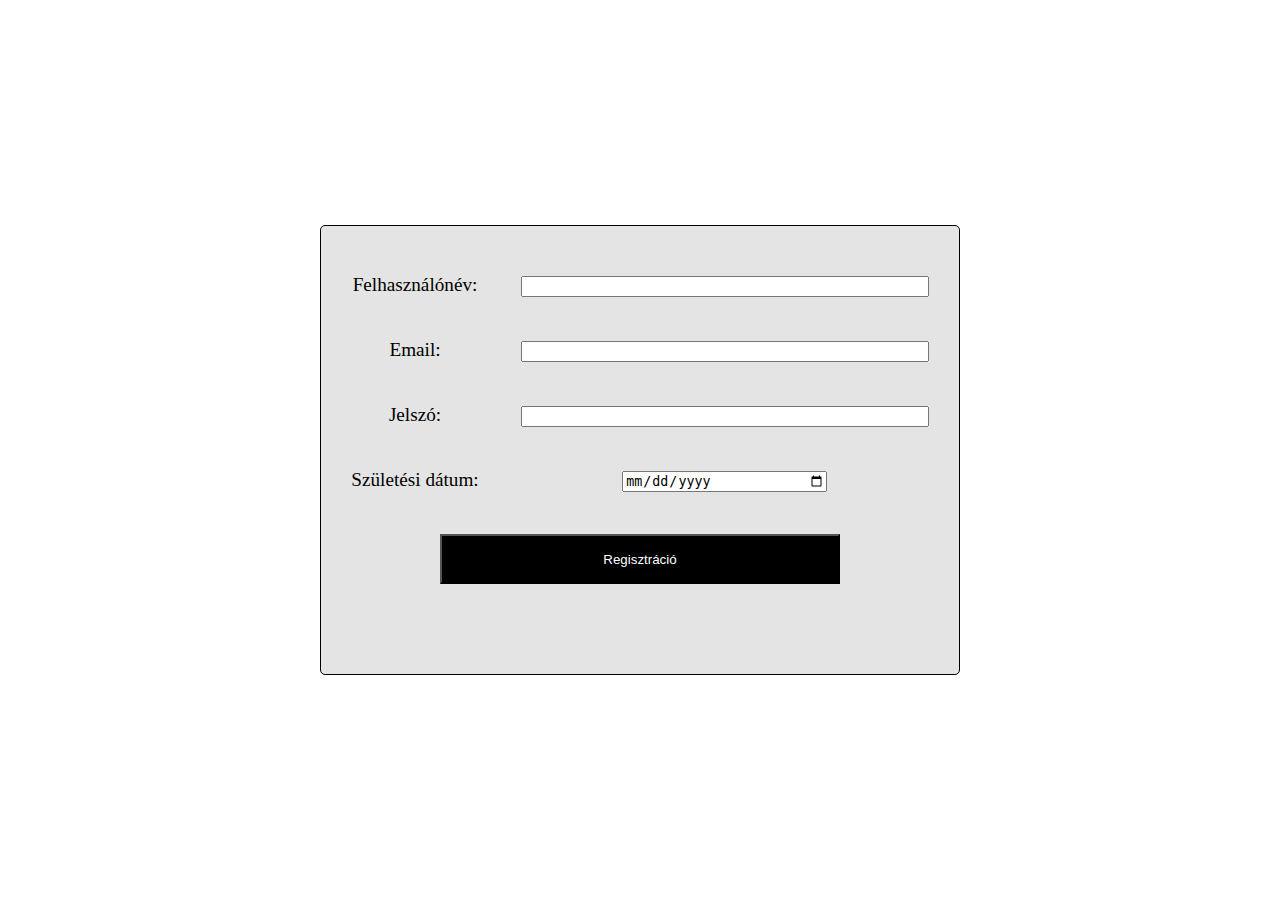
<file: index.html>
<!DOCTYPE html>
<html lang="en">
<head>
    <meta charset="UTF-8">
    <meta name="viewport" content="width=device-width, initial-scale=1.0">
    <title>Document</title>

    <link rel="stylesheet" href="style.css">
</head>
<body>
    <div class="container">
        <form>
            <table>
                <tr>
                    <td><Label for="name">Felhasználónév: </Label></td>
                    <td><input type="text" name="name" id="name"></td>
                </tr>
                <tr>
                    <td><Label for="email">Email: </Label></td>
                    <td><input type="email" name="email" id="email"></td>
                </tr>
                <tr>
                    <td><Label for="passw">Jelszó: </Label></td>
                    <td><input type="password" name="passw" id="passw"></td>
                </tr>
                <tr>
                    <td><Label for="date">Születési dátum: </Label></td>
                    <td><input type="date" name="date" id="date"></td>
                </tr>
                <tr>
                    <td colspan="2"><input type="button" onclick="Forumkuld()" value="Regisztráció" id="submit"></td>
                </tr>
                <tr>
                    <td colspan="2"><div id="error"></div></td>
                </tr>
            </table>
        </form>


    </div>

    <script src="script.js"></script>
</body>
</html>
</file>
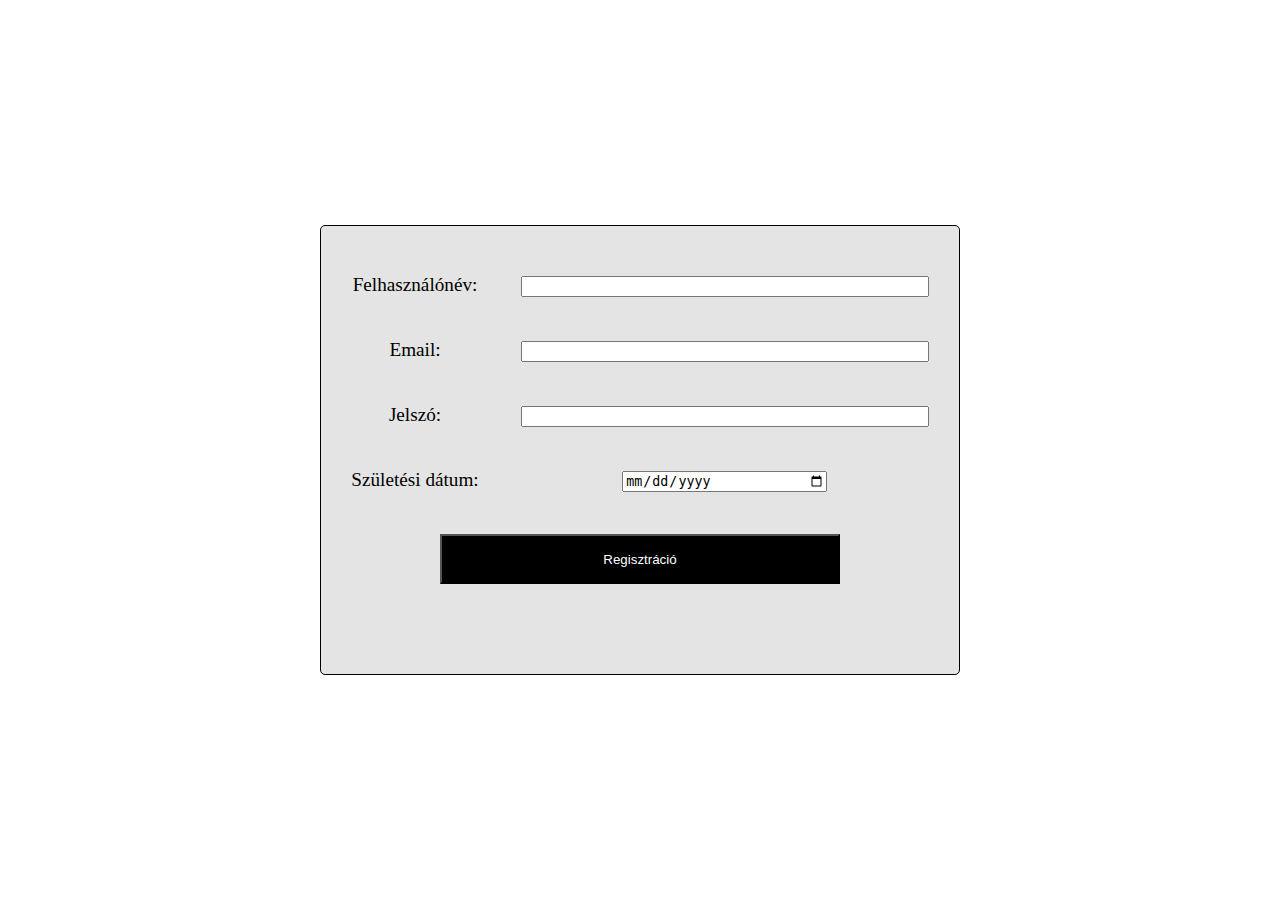
<file: Ratkai_Krisztian.html>
<!DOCTYPE html>
<html lang="en">
<head>
    <meta charset="UTF-8">
    <meta name="viewport" content="width=device-width, initial-scale=1.0">
    <title>Document</title>

    <link rel="stylesheet" href="Ratkai_krisztian.css">
</head>
<body>
    <div class="container">
        <form>
            <table>
                <tr>
                    <td><Label for="name">Felhasználónév: </Label></td>
                    <td><input type="text" name="name" id="name"></td>
                </tr>
                <tr>
                    <td><Label for="email">Email: </Label></td>
                    <td><input type="email" name="email" id="email"></td>
                </tr>
                <tr>
                    <td><Label for="passw">Jelszó: </Label></td>
                    <td><input type="password" name="passw" id="passw"></td>
                </tr>
                <tr>
                    <td><Label for="date">Születési dátum: </Label></td>
                    <td><input type="date" name="date" id="date"></td>
                </tr>
                <tr>
                    <td colspan="2"><input type="button" onclick="Forumkuld()" value="Regisztráció" id="submit"></td>
                </tr>
                <tr>
                    <td colspan="2"><div id="error"></div></td>
                </tr>
            </table>
        </form>


    </div>

    <script src="Ratkai_Krisztian.js"></script>
</body>
</html>
</file>
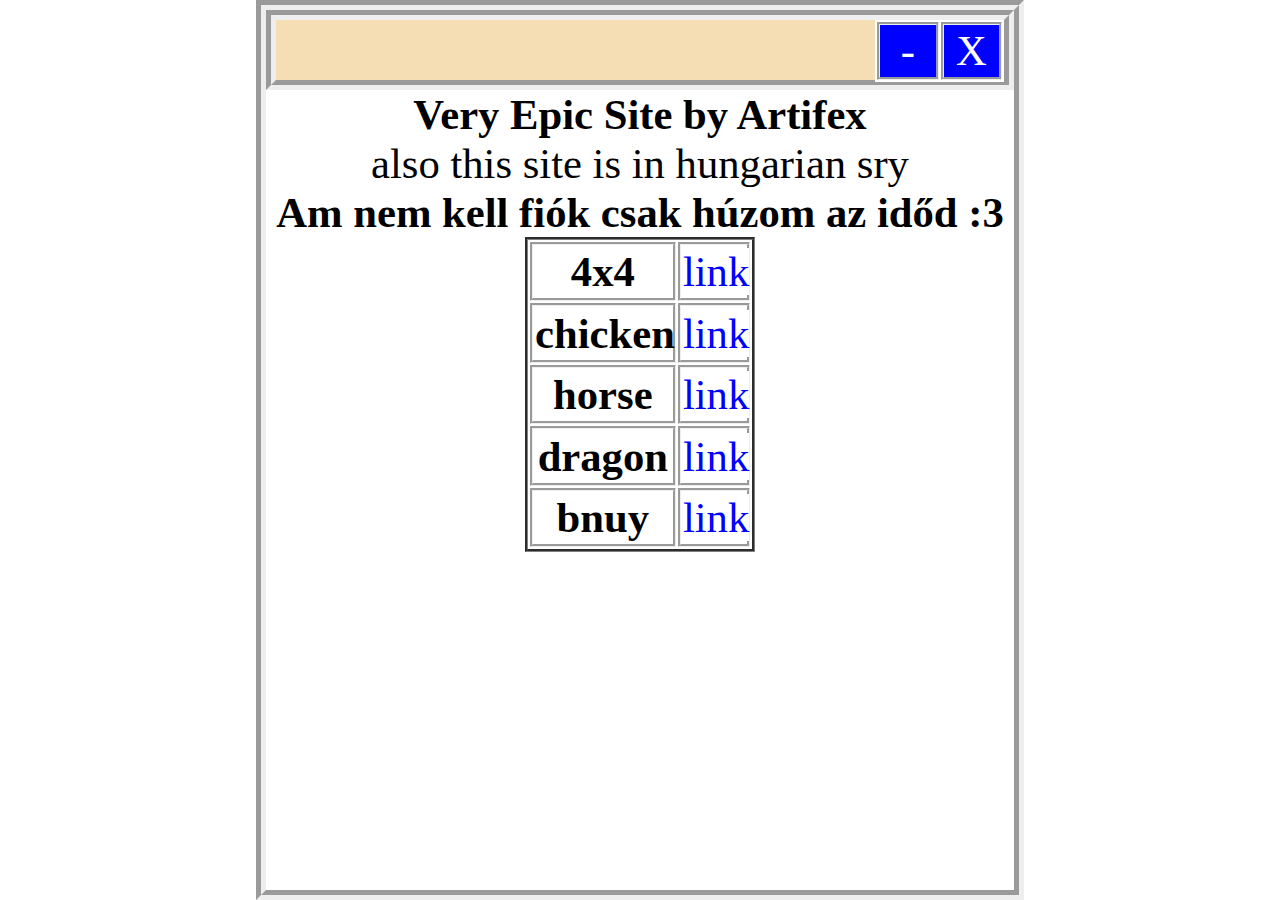
<file: Site/SiteHome.html>
<!DOCTYPE html>
<html lang="en">
<head>
    <meta charset="UTF-8">
    <meta name="viewport" content="width=device-width, initial-scale=1.0">
    <title>VeryEpicSite</title>
    <link rel="stylesheet" href="style2.css">
</head>
<body>
    <div class="container">
        <header>
            <table id="headtable">
                <tr>
                    <td id="headtd">-</td>
                    <td id="headtd">X</td>
                </tr>
            </table>
        </header>
        <h1>Very Epic Site by Artifex</h1>
        <p>also this site is in hungarian sry</p>
        <h2>Am nem kell fiók csak húzom az időd :3</h2>
        <table id="wawa">
            <tr>
                <td><h2>4x4</h2></td>
                <td><a href="GoofySites/4x4.html">link</a></td>
            </tr>
            <tr>
                <td><h2>chicken</h2></td>
                <td><a href="GoofySites/chicken.html">link</a></td>
            </tr>
            <tr>
                <td><h2>horse</h2></td>
                <td><a href="GoofySites/horse.html">link</a></td>
            </tr>
            <tr>
                <td><h2>dragon</h2></td>
                <td><a href="GoofySites/dragon.html">link</a></td>
            </tr>
            <tr>
                <td><h2>bnuy</h2></td>
                <td><a href="GoofySites/bnuy.html">link</a></td>
            </tr>
        </table>
    </div>
</body>
</html>
</file>
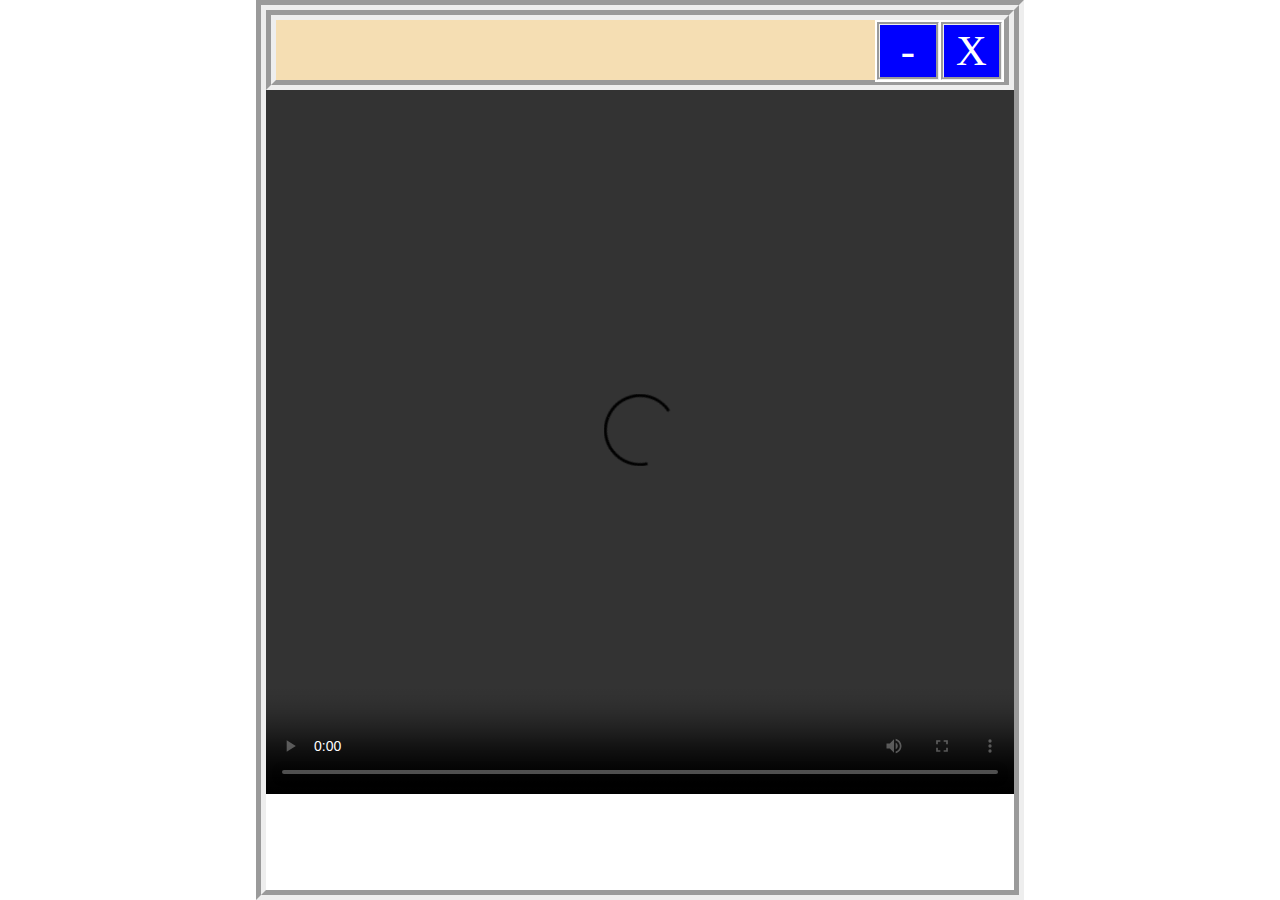
<file: Site/GoofySites/4x4.html>
<!DOCTYPE html>
<html lang="en">
<head>
    <meta charset="UTF-8">
    <meta name="viewport" content="width=device-width, initial-scale=1.0">
    <title>Document</title>
    <link rel="stylesheet" href="../style2.css">
</head>
<body>
    <div class="container">
        <header>
            <table id="headtable">
                <tr>
                    <td id="headtd">-</td>
                    <td id="headtd">X</td>
                </tr>
            </table>
        </header>
        <video width="320" height="240" controls>
            <source src="https://media.discordapp.net/attachments/1261808214878584883/1263161452043309076/v0f044gc0000cq83eofog65idnbuh4dg.mov?ex=67c13306&is=67bfe186&hm=eaef0024661933d88efe80239487687c8ba245e8c528dee087bdeb1bc7f6e75f&" type="video/mp4">
        Your browser does not support the video tag.
        </video>
    </div>
</body>
</html>
</file>
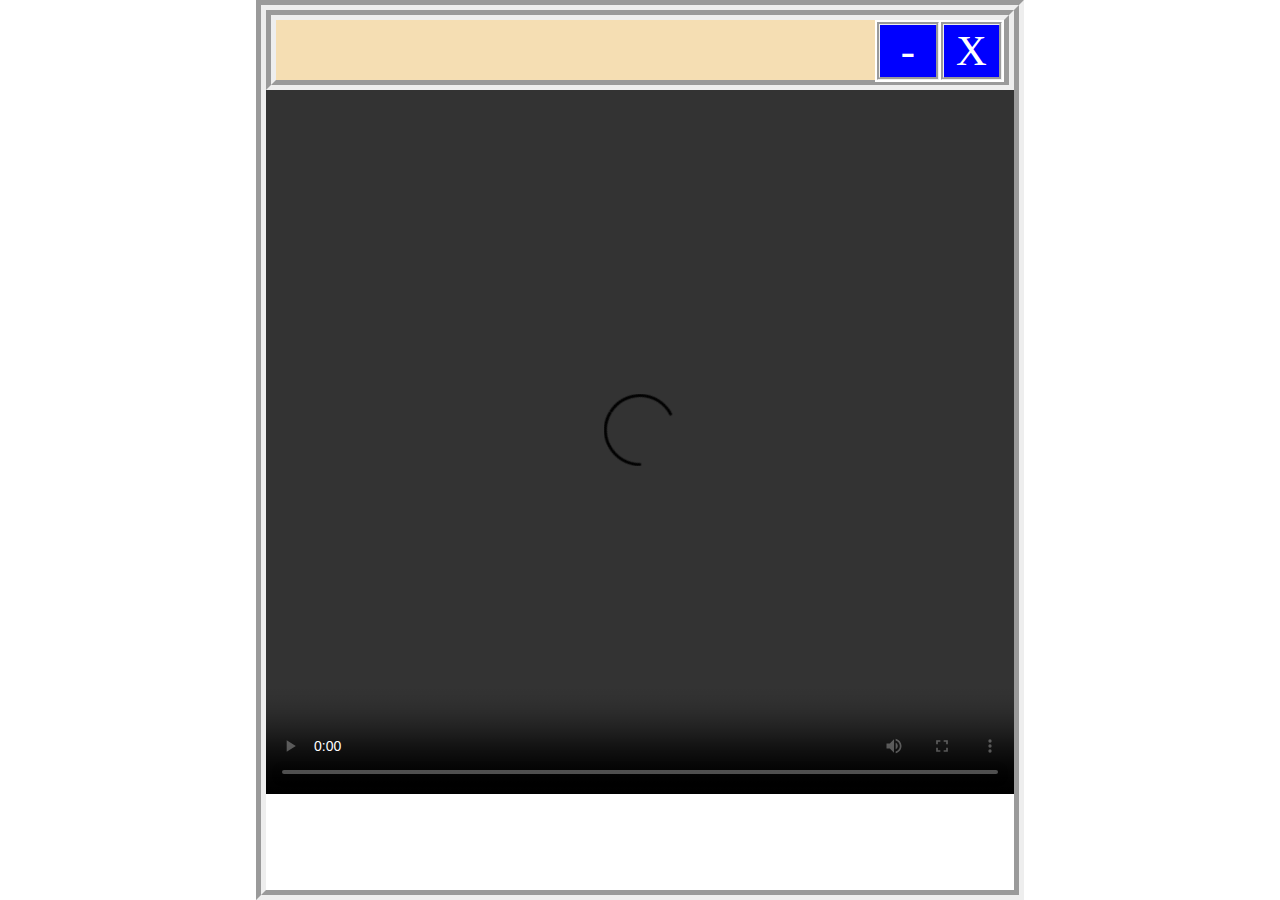
<file: Site/GoofySites/bnuy.html>
<!DOCTYPE html>
<html lang="en">
<head>
    <meta charset="UTF-8">
    <meta name="viewport" content="width=device-width, initial-scale=1.0">
    <title>Document</title>
    <link rel="stylesheet" href="../style2.css">
</head>
<body>
    <div class="container">
        <header>
            <table id="headtable">
                <tr>
                    <td id="headtd">-</td>
                    <td id="headtd">X</td>
                </tr>
            </table>
        </header>
        <video width="320" height="240" controls>
            <source src="https://cdn.discordapp.com/attachments/1197861159894798399/1343263880515944509/horbana_2025-02-23-09-42-20_1740289340284.mp4?ex=67c140b9&is=67bfef39&hm=6b1cbd0c5cd4de05df02f11a0a290d9c4feb44247a5c0e730dbc5c6f518dadf9&" type="video/mp4">
        Your browser does not support the video tag.
        </video>
    </div>
</body>
</html>
</file>
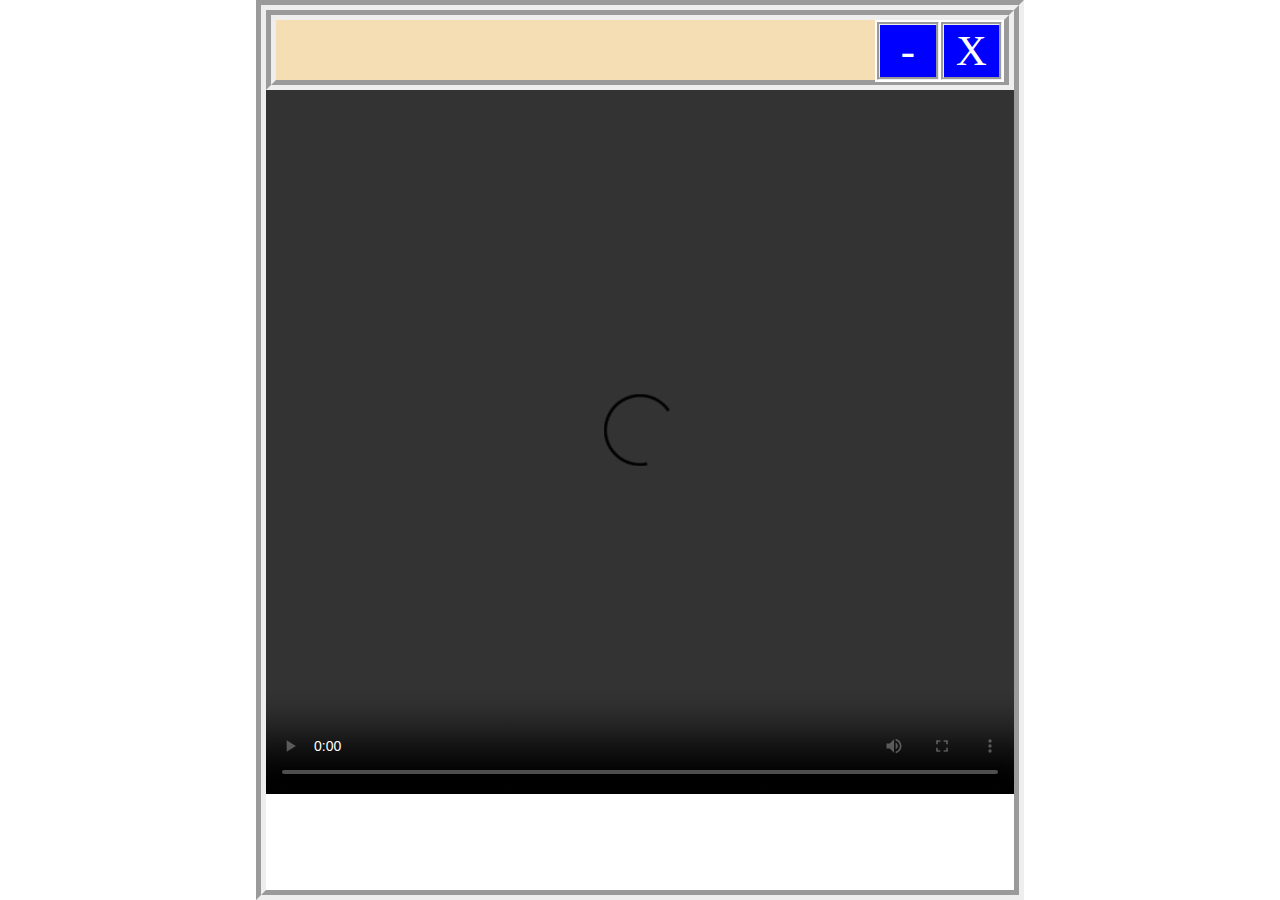
<file: Site/GoofySites/chicken.html>
<!DOCTYPE html>
<html lang="en">
<head>
    <meta charset="UTF-8">
    <meta name="viewport" content="width=device-width, initial-scale=1.0">
    <title>Document</title>
    <link rel="stylesheet" href="../style2.css">
</head>
<body>
    <div class="container">
        <header>
            <table id="headtable">
                <tr>
                    <td id="headtd">-</td>
                    <td id="headtd">X</td>
                </tr>
            </table>
        </header>
        <video width="320" height="240" controls>
            <source src="https://cdn.discordapp.com/attachments/1301267663376617596/1334980617435086889/Snapinst.app_video_AQMmLR-XJMmWy4Slp6vEY602wujicAa96xtOa7Fpfzclz0KCVIh-MQqsqyZwtMnn7d2D6zMZCPvHh4t0TTujMNGXp2-b1rxbScKwHlM.mov?ex=67c170d5&is=67c01f55&hm=59769bfae7ad3648d2155de06bdb5eb4df0ba52eaa1ed929d2ec47178508667d&" type="video/mp4">
        Your browser does not support the video tag.
        </video>
    </div>
</body>
</html>
</file>
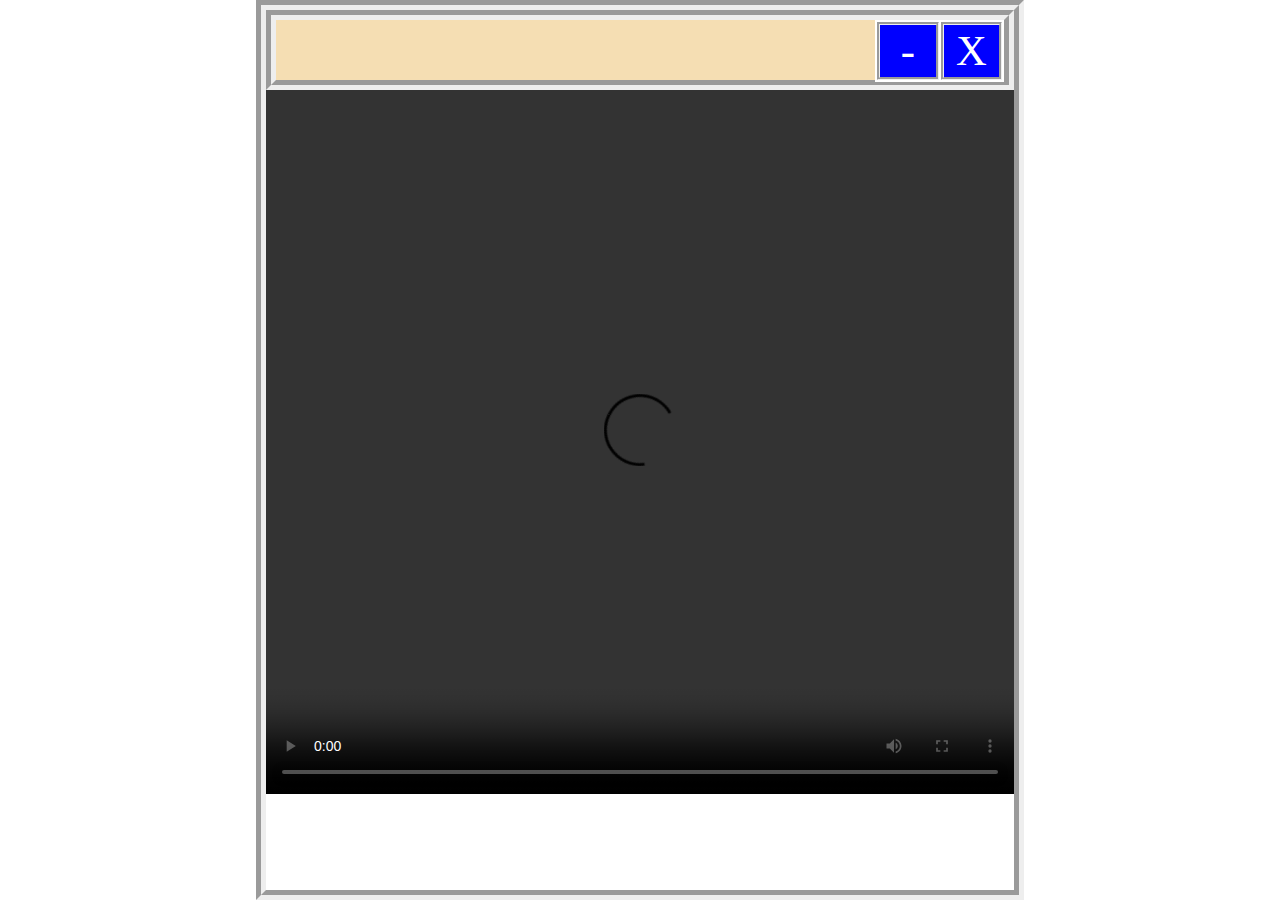
<file: Site/GoofySites/dragon.html>
<!DOCTYPE html>
<html lang="en">
<head>
    <meta charset="UTF-8">
    <meta name="viewport" content="width=device-width, initial-scale=1.0">
    <title>Document</title>
    <link rel="stylesheet" href="../style2.css">
</head>
<body>
    <div class="container">
        <header>
            <table id="headtable">
                <tr>
                    <td id="headtd">-</td>
                    <td id="headtd">X</td>
                </tr>
            </table>
        </header>
        <video width="320" height="240" controls>
            <source src="https://cdn.discordapp.com/attachments/1343183058374885429/1343617371579093022/robloxapp-20250223-1903442.mp4?ex=67c13870&is=67bfe6f0&hm=b7dca0753d4f57297e10dfb4c6ae16e18d637abdea1f5379b69cd47a41e7e4fc&" type="video/mp4">
        Your browser does not support the video tag.
        </video>
    </div>
</body>
</html>
</file>
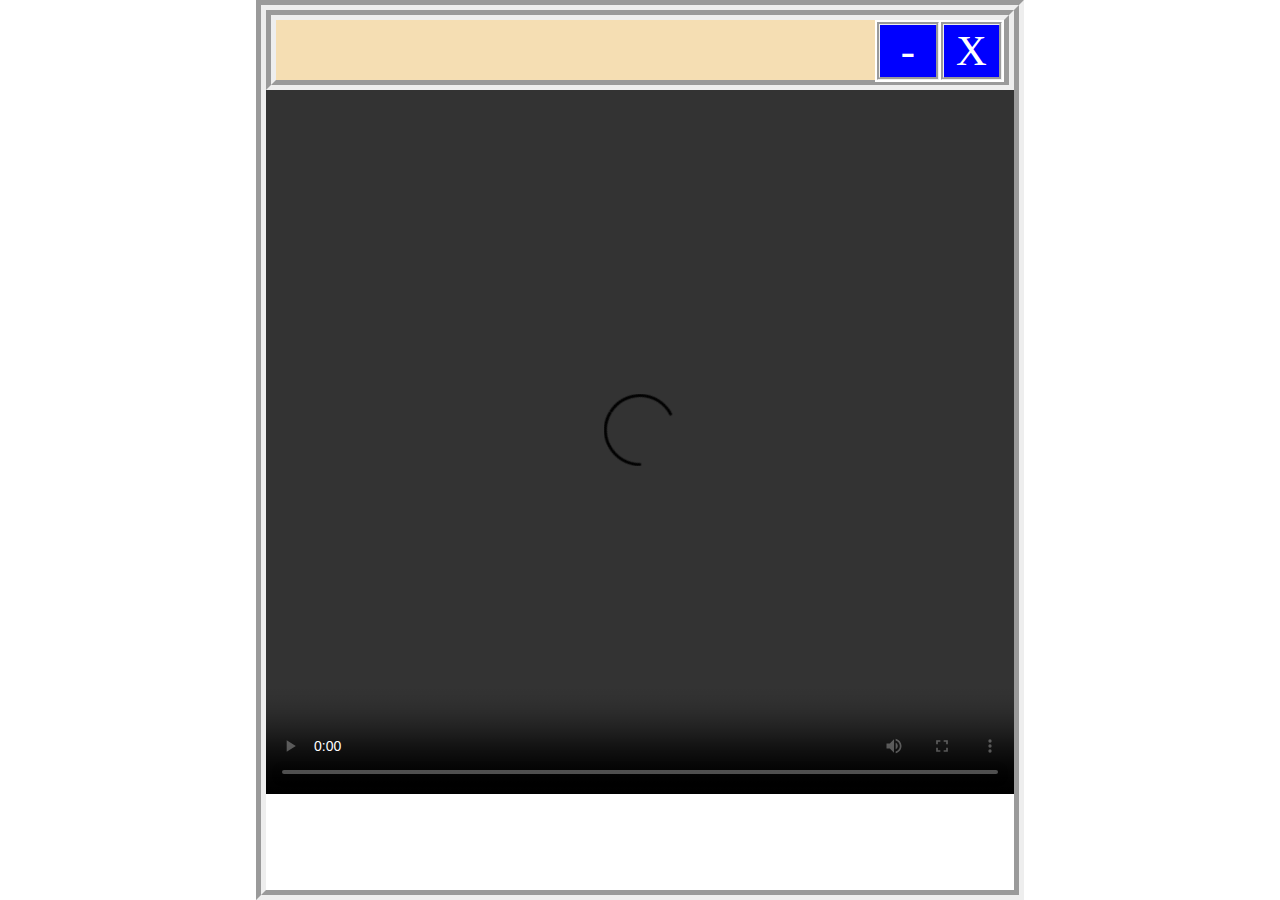
<file: Site/GoofySites/horse.html>
<!DOCTYPE html>
<html lang="en">
<head>
    <meta charset="UTF-8">
    <meta name="viewport" content="width=device-width, initial-scale=1.0">
    <title>Document</title>
    <link rel="stylesheet" href="../style2.css">
</head>
<body>
    <div class="container">
        <header>
            <table id="headtable">
                <tr>
                    <td id="headtd">-</td>
                    <td id="headtd">X</td>
                </tr>
            </table>
        </header>
        <video width="320" height="240" controls>
            <source src="https://cdn.discordapp.com/attachments/1197557269731229756/1318684124621570079/Ix3Yrby.mp4?ex=67c17b0b&is=67c0298b&hm=86c0b158a3f95ced791c0411162a1e071fa602cf67a174c06578b1adb6f823ca&" type="video/mp4">
        Your browser does not support the video tag.
        </video>
    </div>
</body>
</html>
</file>
<file: style.css>
.container{
    position: absolute;
    top: 25%;
    left: 25%;
    right: 25%;
    bottom: 25%;
    text-align: center;
    border-style: solid;
    border-width: 1px;
    background-color: rgb(228, 228, 228);
    border-radius: 5px;
    font-size: larger;
}
table{
    margin: auto;
    position: absolute;
    top: 0px;
    bottom: 0px;
    left: 0px;
    right: 0px;
}
td{
    padding: 20px;
}

input{
    width: 400px;
}

#date{
    width: 200px;
}

#submit{
    height: 50px;
    color: white;
    background-color: rgb(0, 0, 0);
}

#submit:hover{
    color: black;
    background-color: white;
}

#error{
    color: red;

}
#helyes{
    color: green;
}
</file>
<file: Ratkai_krisztian.css>
.container{
    position: absolute;
    top: 25%;
    left: 25%;
    right: 25%;
    bottom: 25%;
    text-align: center;
    border-style: solid;
    border-width: 1px;
    background-color: rgb(228, 228, 228);
    border-radius: 5px;
    font-size: larger;
}
table{
    margin: auto;
    position: absolute;
    top: 0px;
    bottom: 0px;
    left: 0px;
    right: 0px;
}
td{
    padding: 20px;
}

input{
    width: 400px;
}

#date{
    width: 200px;
}

#submit{
    height: 50px;
    color: white;
    background-color: rgb(0, 0, 0);
}

#submit:hover{
    color: black;
    background-color: white;
}

#error{
    color: red;

}
#helyes{
    color: green;
}
</file>
<file: Site/style2.css>
*{
    margin: auto;
    text-align: center;
    background-color: white;
    color: black;
    text-decoration: none;
    font-size: 32pt;
}
body{
    background-image: url("https://cdn.discordapp.com/attachments/1328474265477189807/1342486008691949661/image.png?ex=67c1b806&is=67c06686&hm=f8de7865b3293422a78a5d1073ae225830353fa74c4c2f4d4aa30b7125405802&");
    position: absolute;
    bottom: 0px;
    top: 0px;
    left: 0px;
    right: 0px;
}

.container{
    position: absolute;
    top: 0px;
    bottom: 0px;
    left: 20%;
    right: 20%;
    border-style: groove;
    border-width: 10px;
}
header{
    background-color: wheat;
    height: 60px;
    border-style: groove;
    border-width: 10px;
}

#wawa{
    width: 30%;
    border-style: groove;
}

td{
    width: 30%;
    padding: 1%;
    border-style: groove;
}

a{
    color: blue;
}

video{
    width: 100%;
    height: 80%;
}
#headtable{
    margin-left: auto;
    margin-right: 0px;

}

#headtd{
    padding: 1%;
    background-color: blue;
    color: white;
    height: 100%;
}
</file>
